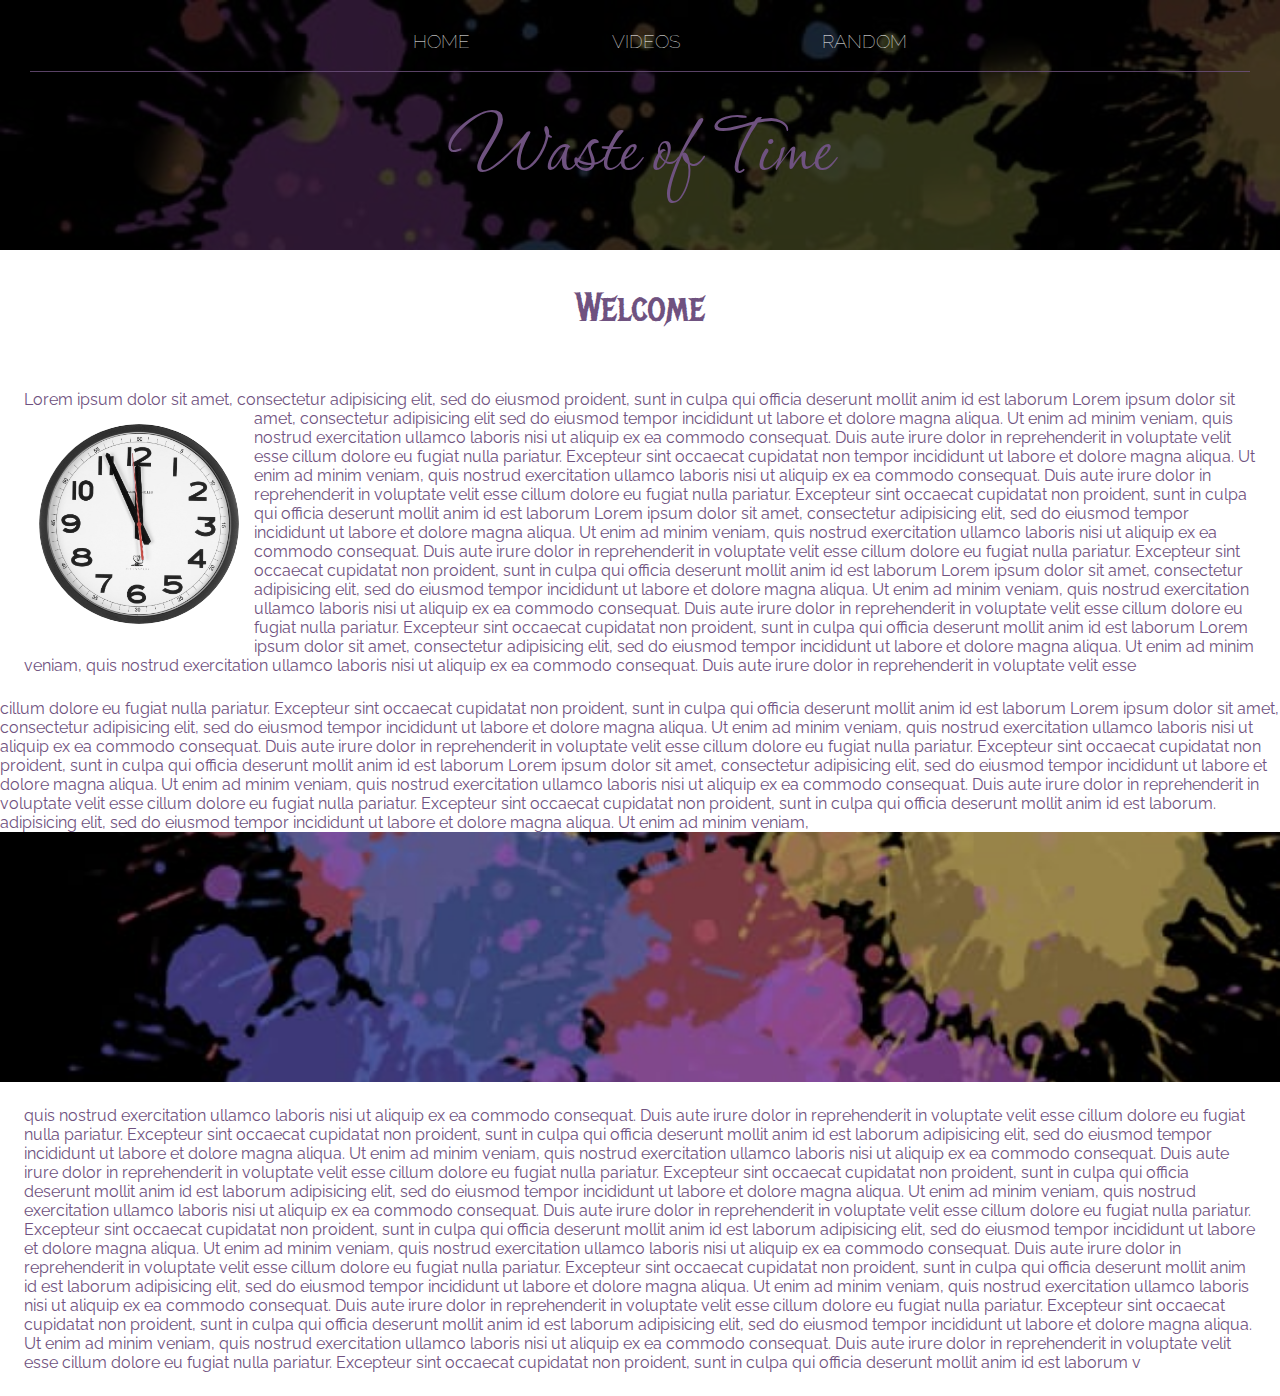
<file: index.html>
<!DOCTYPE html>
<html>
<head>
	<meta charset="utf-8">
	<title>Waste of Time</title>
	<link rel="stylesheet" type="text/css" href="style.css">
</head>
<body>
	<header class="header1">
		<nav class="nav main-nav">
			<ul>
				<li><a href="HOMEPAGE.html">HOME</a></li>
				<li><a href="https://www.youtube.com/watch?v=dQw4w9WgXcQ">VIDEOS</a></li>
				<li><a href="page2.html">
				RANDOM</a></li>
			</ul>
	    </nav>
	    <h1 class="web-name web-name-large">Waste of Time</h1>
   </header>
      
   <section class="home-content container">
	    <h2 class="section-header">Welcome</h2>
	    
	    <p class="para-1">Lorem ipsum dolor sit amet, consectetur adipisicing elit, sed do eiusmod
	    proident, sunt in culpa qui officia deserunt mollit anim id est laborum Lorem ipsum dolor  sit amet, consectetur adipisicing elit  sed do 
	    <img src="./images/clock.png" class="clock-image">  eiusmod
	    tempor incididunt ut labore et dolore magna aliqua. Ut enim ad minim veniam,
	    quis nostrud exercitation ullamco laboris nisi ut aliquip ex ea commodo
	    consequat. Duis aute irure dolor in reprehenderit in 
	    voluptate velit esse
	    cillum dolore eu fugiat nulla pariatur. Excepteur sint occaecat cupidatat non
	    tempor incididunt ut labore et dolore magna aliqua. Ut enim ad minim veniam,
	    quis nostrud exercitation ullamco laboris nisi ut aliquip ex ea commodo
	    consequat. Duis aute irure dolor in reprehenderit in voluptate velit esse
	    cillum dolore eu fugiat nulla pariatur. Excepteur sint occaecat cupidatat non
	    proident, sunt in culpa qui officia deserunt mollit anim id est laborum Lorem ipsum dolor sit amet, consectetur adipisicing elit, sed do eiusmod
	    tempor incididunt ut labore et dolore magna aliqua. Ut enim ad minim veniam,
	    quis nostrud exercitation ullamco laboris nisi ut aliquip ex ea commodo
	    consequat. Duis aute irure dolor in reprehenderit in voluptate velit esse
	    cillum dolore eu fugiat nulla pariatur. Excepteur sint occaecat cupidatat non
	    proident, sunt in culpa qui officia deserunt mollit anim id est laborum Lorem ipsum dolor sit amet, consectetur adipisicing elit, sed do eiusmod
	    tempor incididunt ut labore et dolore magna aliqua. Ut enim ad minim veniam,
	    quis nostrud exercitation ullamco laboris nisi ut aliquip ex ea commodo
	    consequat. Duis aute irure dolor in reprehenderit in voluptate velit esse
	    cillum dolore eu fugiat nulla pariatur. Excepteur sint occaecat cupidatat non
	    proident, sunt in culpa qui officia deserunt mollit anim id est laborum Lorem ipsum dolor sit amet, consectetur adipisicing elit, sed do eiusmod
	    tempor incididunt ut labore et dolore magna aliqua. Ut enim ad minim veniam,
	    quis nostrud exercitation ullamco laboris nisi ut aliquip ex ea commodo
	    consequat. Duis aute irure dolor in reprehenderit in voluptate velit esse
	</p>
	    cillum dolore eu fugiat nulla pariatur. Excepteur sint occaecat cupidatat non
	    proident, sunt in culpa qui officia deserunt mollit anim id est laborum Lorem ipsum dolor sit amet, consectetur adipisicing elit, sed do eiusmod
	    tempor incididunt ut labore et dolore magna aliqua. Ut enim ad minim veniam,
	    quis nostrud exercitation ullamco laboris nisi ut aliquip ex ea commodo
	    consequat. Duis aute irure dolor in reprehenderit in voluptate velit esse
	    cillum dolore eu fugiat nulla pariatur. Excepteur sint occaecat cupidatat non
	    proident, sunt in culpa qui officia deserunt mollit anim id est laborum Lorem ipsum dolor sit amet, consectetur adipisicing elit, sed do eiusmod
	    tempor incididunt ut labore et dolore magna aliqua. Ut enim ad minim veniam,
	    quis nostrud exercitation ullamco laboris nisi ut aliquip ex ea commodo
	    consequat. Duis aute irure dolor in reprehenderit in voluptate velit esse
	    cillum dolore eu fugiat nulla pariatur. Excepteur sint occaecat cupidatat non
	    proident, sunt in culpa qui officia deserunt mollit anim id est laborum. adipisicing elit, sed do eiusmod
	    tempor incididunt ut labore et dolore magna aliqua. Ut enim ad minim veniam,
	    <div class="fixed-background">
	    </div>
	 <p class="para-1">
	    quis nostrud exercitation ullamco laboris nisi ut aliquip ex ea commodo
	    consequat. Duis aute irure dolor in reprehenderit in voluptate velit esse
	    cillum dolore eu fugiat nulla pariatur. Excepteur sint occaecat cupidatat non
	    proident, sunt in culpa qui officia deserunt mollit anim id est laborum adipisicing elit, sed do eiusmod
	    tempor incididunt ut labore et dolore magna aliqua. Ut enim ad minim veniam,
	    quis nostrud exercitation ullamco laboris nisi ut aliquip ex ea commodo
	    consequat. Duis aute irure dolor in reprehenderit in voluptate velit esse
	    cillum dolore eu fugiat nulla pariatur. Excepteur sint occaecat cupidatat non
	    proident, sunt in culpa qui officia deserunt mollit anim id est laborum adipisicing elit, sed do eiusmod
	    tempor incididunt ut labore et dolore magna aliqua. Ut enim ad minim veniam,
	    quis nostrud exercitation ullamco laboris nisi ut aliquip ex ea commodo
	    consequat. Duis aute irure dolor in reprehenderit in voluptate velit esse
	    cillum dolore eu fugiat nulla pariatur. Excepteur sint occaecat cupidatat non
	    proident, sunt in culpa qui officia deserunt mollit anim id est laborum adipisicing elit, sed do eiusmod
	    tempor incididunt ut labore et dolore magna aliqua. Ut enim ad minim veniam,
	    quis nostrud exercitation ullamco laboris nisi ut aliquip ex ea commodo
	    consequat. Duis aute irure dolor in reprehenderit in voluptate velit esse
	    cillum dolore eu fugiat nulla pariatur. Excepteur sint occaecat cupidatat non
	    proident, sunt in culpa qui officia deserunt mollit anim id est laborum adipisicing elit, sed do eiusmod
	    tempor incididunt ut labore et dolore magna aliqua. Ut enim ad minim veniam,
	    quis nostrud exercitation ullamco laboris nisi ut aliquip ex ea commodo
	    consequat. Duis aute irure dolor in reprehenderit in voluptate velit esse
	    cillum dolore eu fugiat nulla pariatur. Excepteur sint occaecat cupidatat non
	    proident, sunt in culpa qui officia deserunt mollit anim id est laborum adipisicing elit, sed do eiusmod
	    tempor incididunt ut labore et dolore magna aliqua. Ut enim ad minim veniam,
	    quis nostrud exercitation ullamco laboris nisi ut aliquip ex ea commodo
	    consequat. Duis aute irure dolor in reprehenderit in voluptate velit esse
	    cillum dolore eu fugiat nulla pariatur. Excepteur sint occaecat cupidatat non
	    proident, sunt in culpa qui officia deserunt mollit anim id est laborum v




	    </p>
   </section>
</body>
</html>
</file>
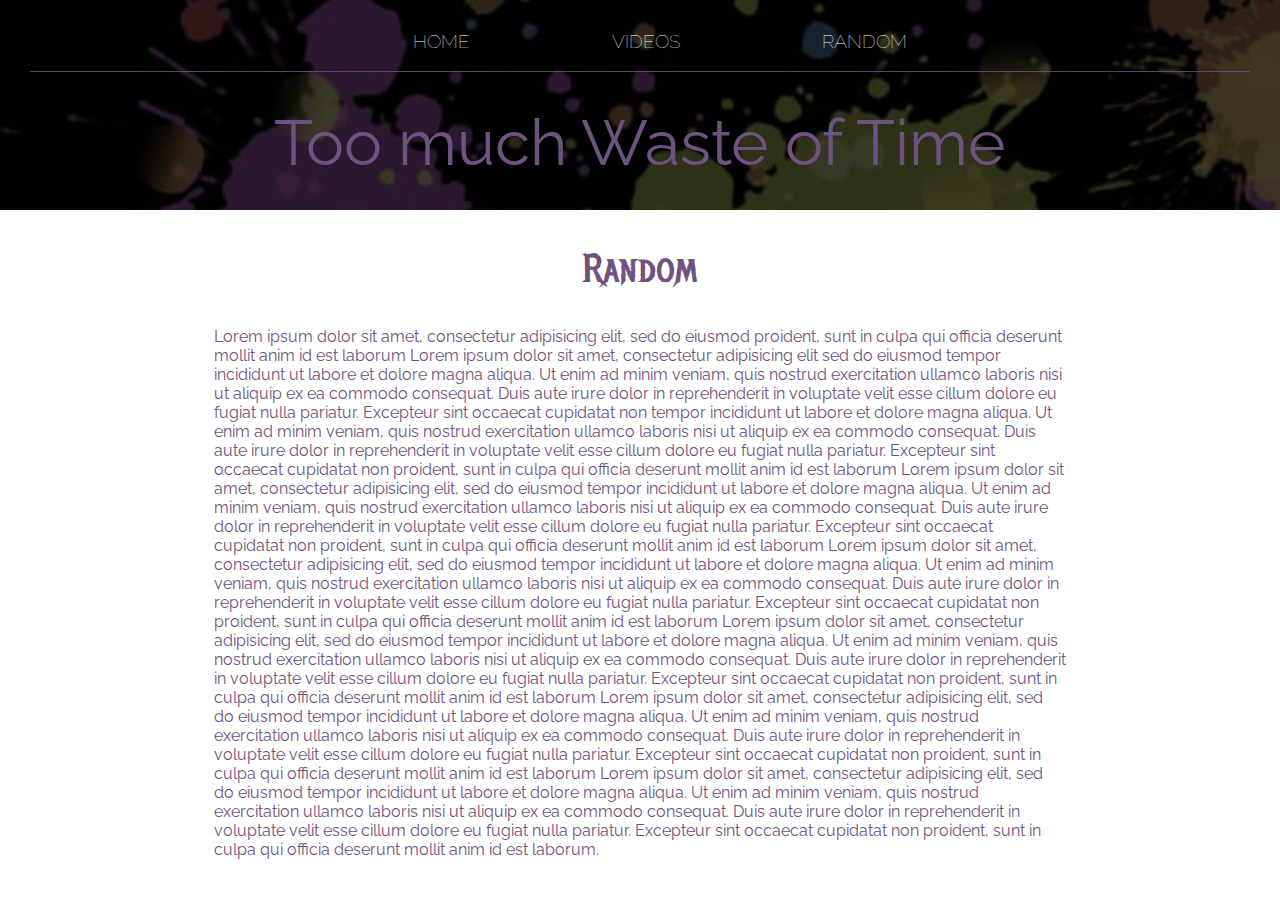
<file: page2.html>
<!DOCTYPE html>
<html>
<head>
	<meta charset="utf-8">
	<title>Also Waste of Time</title>
	<link rel="stylesheet" type="text/css" href="style2.css">
</head>
<body>
	<header class="header1">
		<nav class="nav main-nav">
			<ul>
				<li><a href="index.html">HOME</a></li>
				<li><a href="https://www.youtube.com/watch?v=dQw4w9WgXcQ">VIDEOS</a></li>
				<li><a href="page2.html">
				RANDOM</a></li>
			</ul>
	    </nav>
	    <h1 class="web-name web-name-large"> Too much Waste of Time</h1>
   </header>
      
   <section class="home-content container">
	    <h2 class="section-header">
	    Random</h2>
	    
	    <p>Lorem ipsum dolor sit amet, consectetur adipisicing elit, sed do eiusmod
	    proident, sunt in culpa qui officia deserunt mollit anim id est laborum Lorem ipsum dolor  sit amet, consectetur adipisicing elit  sed do eiusmod
	    tempor incididunt ut labore et dolore magna aliqua. Ut enim ad minim veniam,
	    quis nostrud exercitation ullamco laboris nisi ut aliquip ex ea commodo
	    consequat. Duis aute irure dolor in reprehenderit in voluptate velit esse
	    cillum dolore eu fugiat nulla pariatur. Excepteur sint occaecat cupidatat non
	    tempor incididunt ut labore et dolore magna aliqua. Ut enim ad minim veniam,
	    quis nostrud exercitation ullamco laboris nisi ut aliquip ex ea commodo
	    consequat. Duis aute irure dolor in reprehenderit in voluptate velit esse
	    cillum dolore eu fugiat nulla pariatur. Excepteur sint occaecat cupidatat non
	    proident, sunt in culpa qui officia deserunt mollit anim id est laborum Lorem ipsum dolor sit amet, consectetur adipisicing elit, sed do eiusmod
	    tempor incididunt ut labore et dolore magna aliqua. Ut enim ad minim veniam,
	    quis nostrud exercitation ullamco laboris nisi ut aliquip ex ea commodo
	    consequat. Duis aute irure dolor in reprehenderit in voluptate velit esse
	    cillum dolore eu fugiat nulla pariatur. Excepteur sint occaecat cupidatat non
	    proident, sunt in culpa qui officia deserunt mollit anim id est laborum Lorem ipsum dolor sit amet, consectetur adipisicing elit, sed do eiusmod
	    tempor incididunt ut labore et dolore magna aliqua. Ut enim ad minim veniam,
	    quis nostrud exercitation ullamco laboris nisi ut aliquip ex ea commodo
	    consequat. Duis aute irure dolor in reprehenderit in voluptate velit esse
	    cillum dolore eu fugiat nulla pariatur. Excepteur sint occaecat cupidatat non
	    proident, sunt in culpa qui officia deserunt mollit anim id est laborum Lorem ipsum dolor sit amet, consectetur adipisicing elit, sed do eiusmod
	    tempor incididunt ut labore et dolore magna aliqua. Ut enim ad minim veniam,
	    quis nostrud exercitation ullamco laboris nisi ut aliquip ex ea commodo
	    consequat. Duis aute irure dolor in reprehenderit in voluptate velit esse
	    cillum dolore eu fugiat nulla pariatur. Excepteur sint occaecat cupidatat non
	    proident, sunt in culpa qui officia deserunt mollit anim id est laborum Lorem ipsum dolor sit amet, consectetur adipisicing elit, sed do eiusmod
	    tempor incididunt ut labore et dolore magna aliqua. Ut enim ad minim veniam,
	    quis nostrud exercitation ullamco laboris nisi ut aliquip ex ea commodo
	    consequat. Duis aute irure dolor in reprehenderit in voluptate velit esse
	    cillum dolore eu fugiat nulla pariatur. Excepteur sint occaecat cupidatat non
	    proident, sunt in culpa qui officia deserunt mollit anim id est laborum Lorem ipsum dolor sit amet, consectetur adipisicing elit, sed do eiusmod
	    tempor incididunt ut labore et dolore magna aliqua. Ut enim ad minim veniam,
	    quis nostrud exercitation ullamco laboris nisi ut aliquip ex ea commodo
	    consequat. Duis aute irure dolor in reprehenderit in voluptate velit esse
	    cillum dolore eu fugiat nulla pariatur. Excepteur sint occaecat cupidatat non
	    proident, sunt in culpa qui officia deserunt mollit anim id est laborum.



	    </p>
   </section>
</body>
</html>
</file>
<file: style.css>
@import url('https://fonts.googleapis.com/css2?family=Raleway:wght@200&display=swap');
@import url('https://fonts.googleapis.com/css2?family=Metal+Mania&family=Raleway:wght@200&display=swap');
@import url('https://fonts.googleapis.com/css2?family=Corinthia:wght@700&family=Metal+Mania&family=Raleway:wght@200&display=swap');

* {
	box-sizing: border-box;
	font-family: Raleway;
	color: rgb(111, 82, 128);
}
html, body { 
	margin: 0;
	padding: 0;
}

.nav ul {
	margin: 0.5;
	margin-top: 0;
}
.nav li {
	display: inline;

}
.nav a {
	padding: .5em ;
	text-decoration: none;
	color: white;
}
.nav a:hover {
	background-color: rgba(111, 82, 128, .3);
}
.main-nav{
	text-align: center;
	font-size: 1.2em;
	font-weight: lighter;
	border-bottom: 1.5px solid rgba(111, 82, 128, .8);
}
.main-nav li {
	padding: 0 5%;

}
.header1 {
	background-image: url("images/background.jpeg");
    background-size: cover;
    background-color: rgba(0, 0, 0, .6);
    background-blend-mode: multiply;
    padding: 30px;
    height: 250px;
}

.web-name {
	text-align: center;
	margin: 0;
	font-size: 6em;
    font-family: Corinthia;
    font-weight: normal;
    padding-top: 0.25em;
 }
.web-name-large {
	font-size: 9ems;
}

.para-1 {
	margin: 0 auto;
	padding: 1.5em 1.5em 1.5em;
}
.section-header {
	font-family: Metal Mania;
	font-weight: normal;
	text-align: center;
	font-size: 2.5em;
}
.clock-image {
	float: left;
	width: 200px;
	height: 200px;
	margin: 15px;
	border-radius: 50%;
}
.fixed-background {
    background: url("images/background.jpeg") no-repeat center;
    background-size: cover;
    background-attachment: fixed;
    height: 250px;
    margin: 0;
}
</file>
<file: style2.css>
@import url('https://fonts.googleapis.com/css2?family=Raleway:wght@200&display=swap');
@import url('https://fonts.googleapis.com/css2?family=Metal+Mania&family=Raleway:wght@200&display=swap');
@font-face {
	font-family: "BOOTER - Zero Zero";
	src: url("fonts/Booter - Zero Zero.woff"), src: url("fonts/Booter - Zero Zero.woff2") format(woff)
    font-weight:  normal;
    font-style: normal;

}
* {
	box-sizing: border-box;
	font-family: Raleway;
	color: rgb(111, 82, 128);
}
html, body { 
	margin: 0;
	padding: 0;
}

.nav ul {
	margin: 0.5;
	margin-top: 0;
}
.nav li {
	display: inline;

}
.nav a {
	padding: .5em ;
	text-decoration: none;
	color: white;
}
.nav a:hover {
	background-color: rgba(111, 82, 128, .3);
}
.main-nav{
	text-align: center;
	font-size: 1.2em;
	font-weight: lighter;
	border-bottom: 1.5px solid rgba(111, 82, 128, .8);
}
.main-nav li {
	padding: 0 5%;

}
.header1 {
	background-image: url("images/background.jpeg");
    background-size: cover;
    background-color: rgba(0, 0, 0, .6);
    background-blend-mode: multiply;
    padding: 30px;
}
.web-name {
	text-align: center;
	margin: 0;
	font-size: 4em;
    font-family: BOOTER - Zero Zero;
    font-weight: normal;
    padding-top: 0.52em;
 }
.web-name-large {
	font-size: 9ems;
}
.home-content {
	margin: 1em;
}
.container {
	max-width: 900px;
	margin: 0 auto;
	padding: 0 1.5em;
}
.section-header {
	font-family: Metal Mania;
	font-weight: normal;
	text-align: center;
	font-size: 2.5em;
}
</file>
